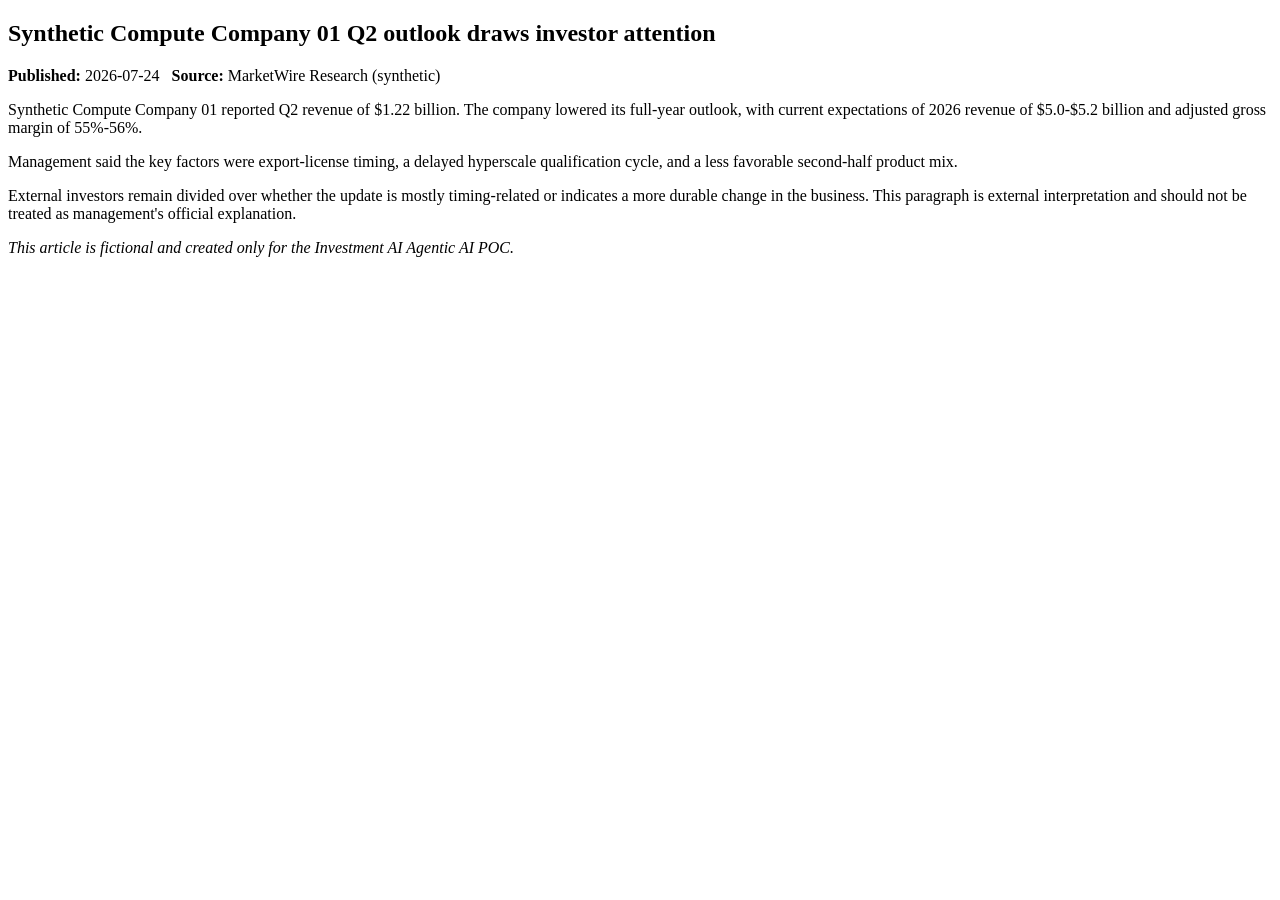
<file: data/documents/IA-SYN-01/Q2_2026/IA-SYN-01_Q2_2026_external_news_1.html>
<!doctype html>
<html>
<head><meta charset="utf-8"><title>Synthetic Compute Company 01 Q2 outlook draws investor attention</title></head>
<body>
<article>
<h1>Synthetic Compute Company 01 Q2 outlook draws investor attention</h1>
<p><strong>Published:</strong> 2026-07-24 &nbsp; <strong>Source:</strong> MarketWire Research (synthetic)</p>
<p>Synthetic Compute Company 01 reported Q2 revenue of $1.22 billion. The company lowered its full-year outlook, with current expectations of 2026 revenue of $5.0-$5.2 billion and adjusted gross margin of 55%-56%.</p>
<p>Management said the key factors were export-license timing, a delayed hyperscale qualification cycle, and a less favorable second-half product mix.</p>
<p>External investors remain divided over whether the update is mostly timing-related or indicates a more durable change in the business. This paragraph is external interpretation and should not be treated as management's official explanation.</p>
<p><em>This article is fictional and created only for the Investment AI Agentic AI POC.</em></p>
</article>
</body>
</html>
</file>
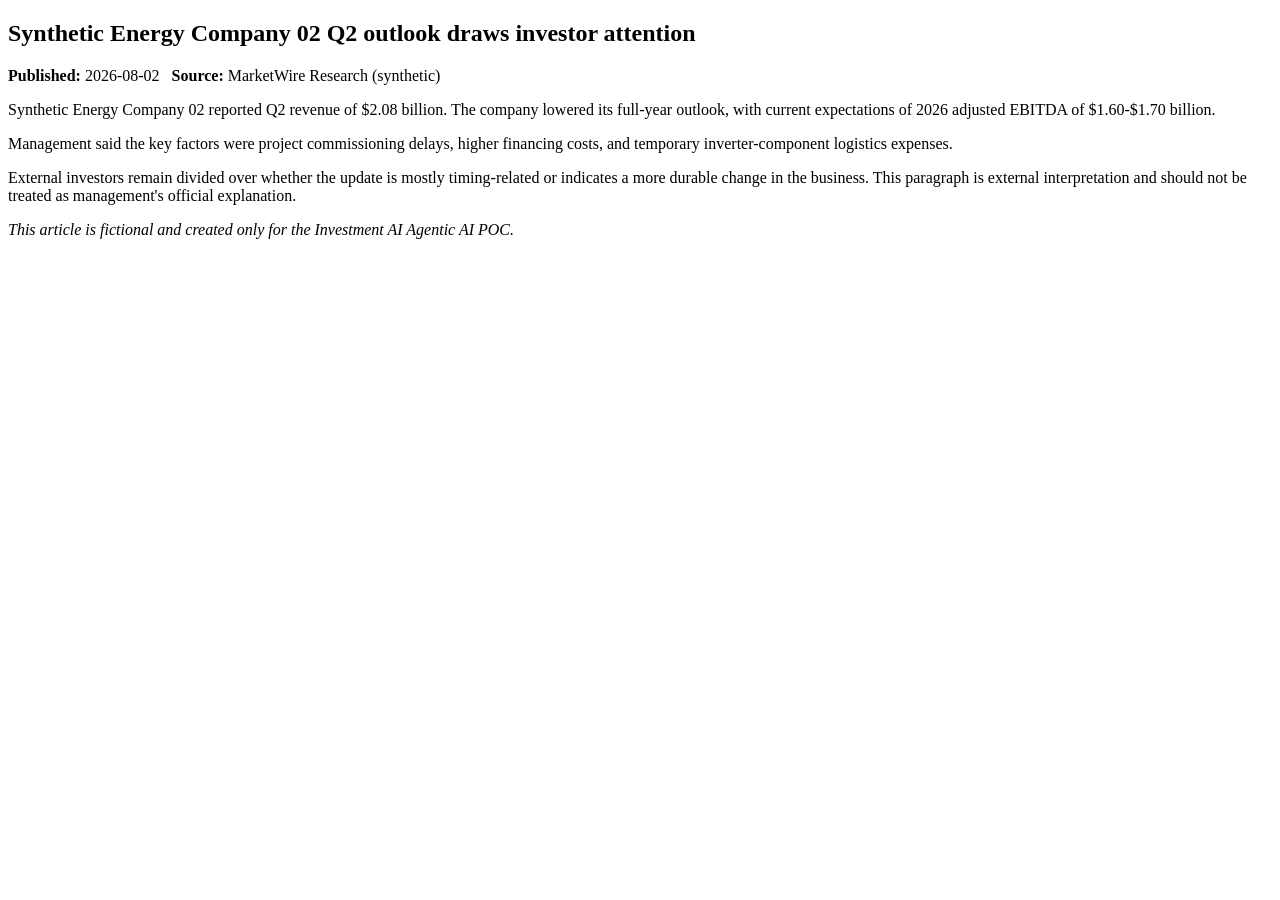
<file: data/documents/IA-SYN-02/Q2_2026/IA-SYN-02_Q2_2026_external_news_1.html>
<!doctype html>
<html>
<head><meta charset="utf-8"><title>Synthetic Energy Company 02 Q2 outlook draws investor attention</title></head>
<body>
<article>
<h1>Synthetic Energy Company 02 Q2 outlook draws investor attention</h1>
<p><strong>Published:</strong> 2026-08-02 &nbsp; <strong>Source:</strong> MarketWire Research (synthetic)</p>
<p>Synthetic Energy Company 02 reported Q2 revenue of $2.08 billion. The company lowered its full-year outlook, with current expectations of 2026 adjusted EBITDA of $1.60-$1.70 billion.</p>
<p>Management said the key factors were project commissioning delays, higher financing costs, and temporary inverter-component logistics expenses.</p>
<p>External investors remain divided over whether the update is mostly timing-related or indicates a more durable change in the business. This paragraph is external interpretation and should not be treated as management's official explanation.</p>
<p><em>This article is fictional and created only for the Investment AI Agentic AI POC.</em></p>
</article>
</body>
</html>
</file>
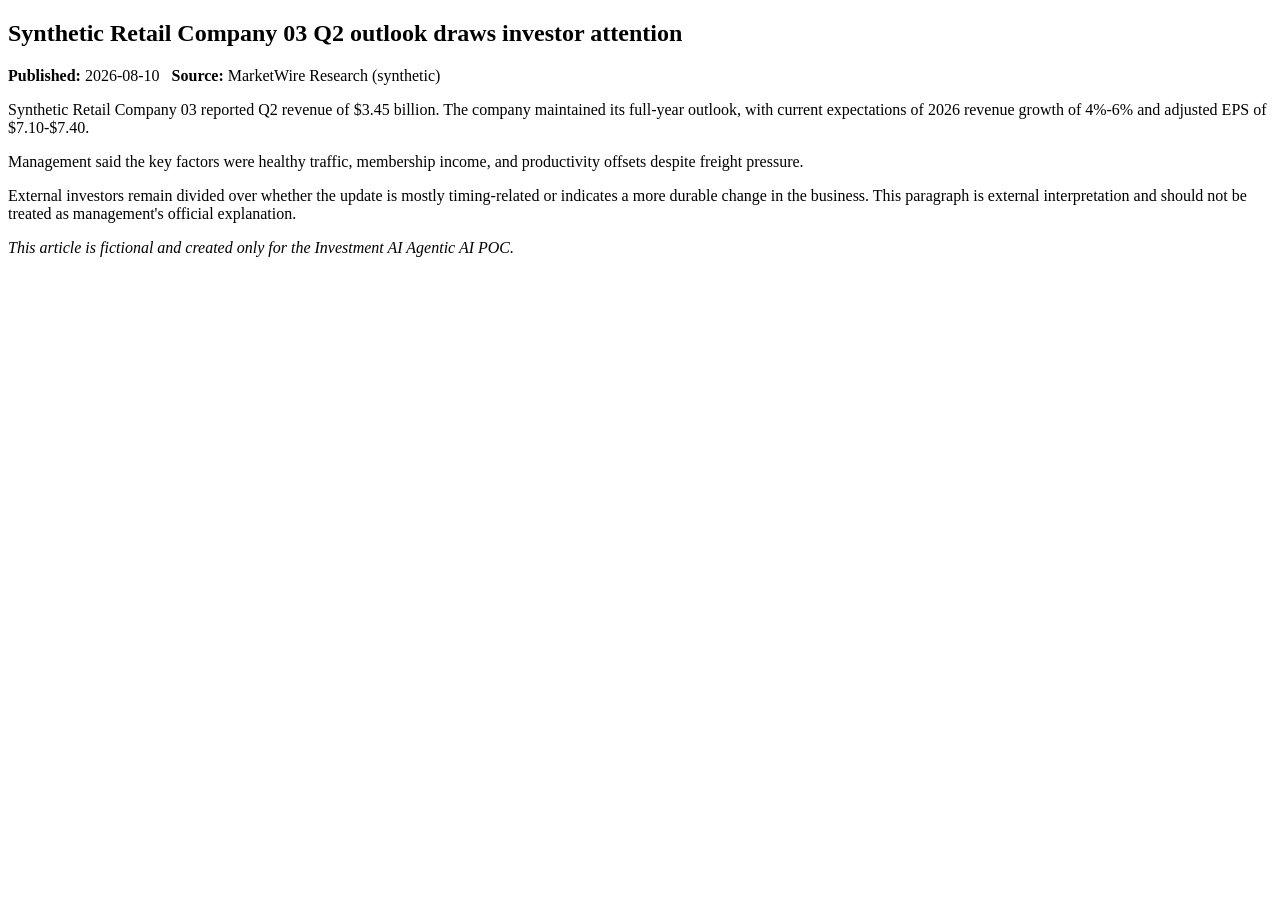
<file: data/documents/IA-SYN-03/Q2_2026/IA-SYN-03_Q2_2026_external_news_1.html>
<!doctype html>
<html>
<head><meta charset="utf-8"><title>Synthetic Retail Company 03 Q2 outlook draws investor attention</title></head>
<body>
<article>
<h1>Synthetic Retail Company 03 Q2 outlook draws investor attention</h1>
<p><strong>Published:</strong> 2026-08-10 &nbsp; <strong>Source:</strong> MarketWire Research (synthetic)</p>
<p>Synthetic Retail Company 03 reported Q2 revenue of $3.45 billion. The company maintained its full-year outlook, with current expectations of 2026 revenue growth of 4%-6% and adjusted EPS of $7.10-$7.40.</p>
<p>Management said the key factors were healthy traffic, membership income, and productivity offsets despite freight pressure.</p>
<p>External investors remain divided over whether the update is mostly timing-related or indicates a more durable change in the business. This paragraph is external interpretation and should not be treated as management's official explanation.</p>
<p><em>This article is fictional and created only for the Investment AI Agentic AI POC.</em></p>
</article>
</body>
</html>
</file>
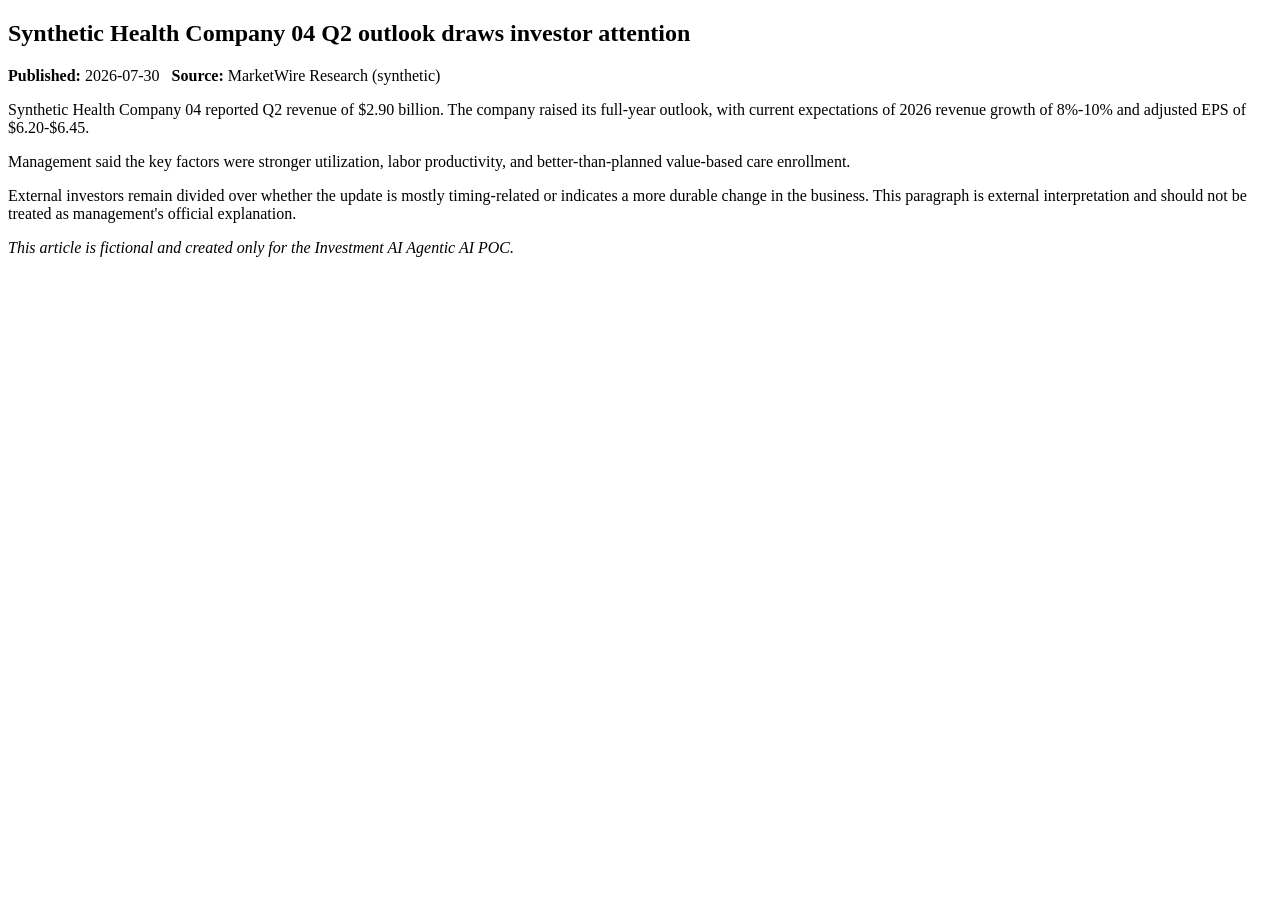
<file: data/documents/IA-SYN-04/Q2_2026/IA-SYN-04_Q2_2026_external_news_1.html>
<!doctype html>
<html>
<head><meta charset="utf-8"><title>Synthetic Health Company 04 Q2 outlook draws investor attention</title></head>
<body>
<article>
<h1>Synthetic Health Company 04 Q2 outlook draws investor attention</h1>
<p><strong>Published:</strong> 2026-07-30 &nbsp; <strong>Source:</strong> MarketWire Research (synthetic)</p>
<p>Synthetic Health Company 04 reported Q2 revenue of $2.90 billion. The company raised its full-year outlook, with current expectations of 2026 revenue growth of 8%-10% and adjusted EPS of $6.20-$6.45.</p>
<p>Management said the key factors were stronger utilization, labor productivity, and better-than-planned value-based care enrollment.</p>
<p>External investors remain divided over whether the update is mostly timing-related or indicates a more durable change in the business. This paragraph is external interpretation and should not be treated as management's official explanation.</p>
<p><em>This article is fictional and created only for the Investment AI Agentic AI POC.</em></p>
</article>
</body>
</html>
</file>
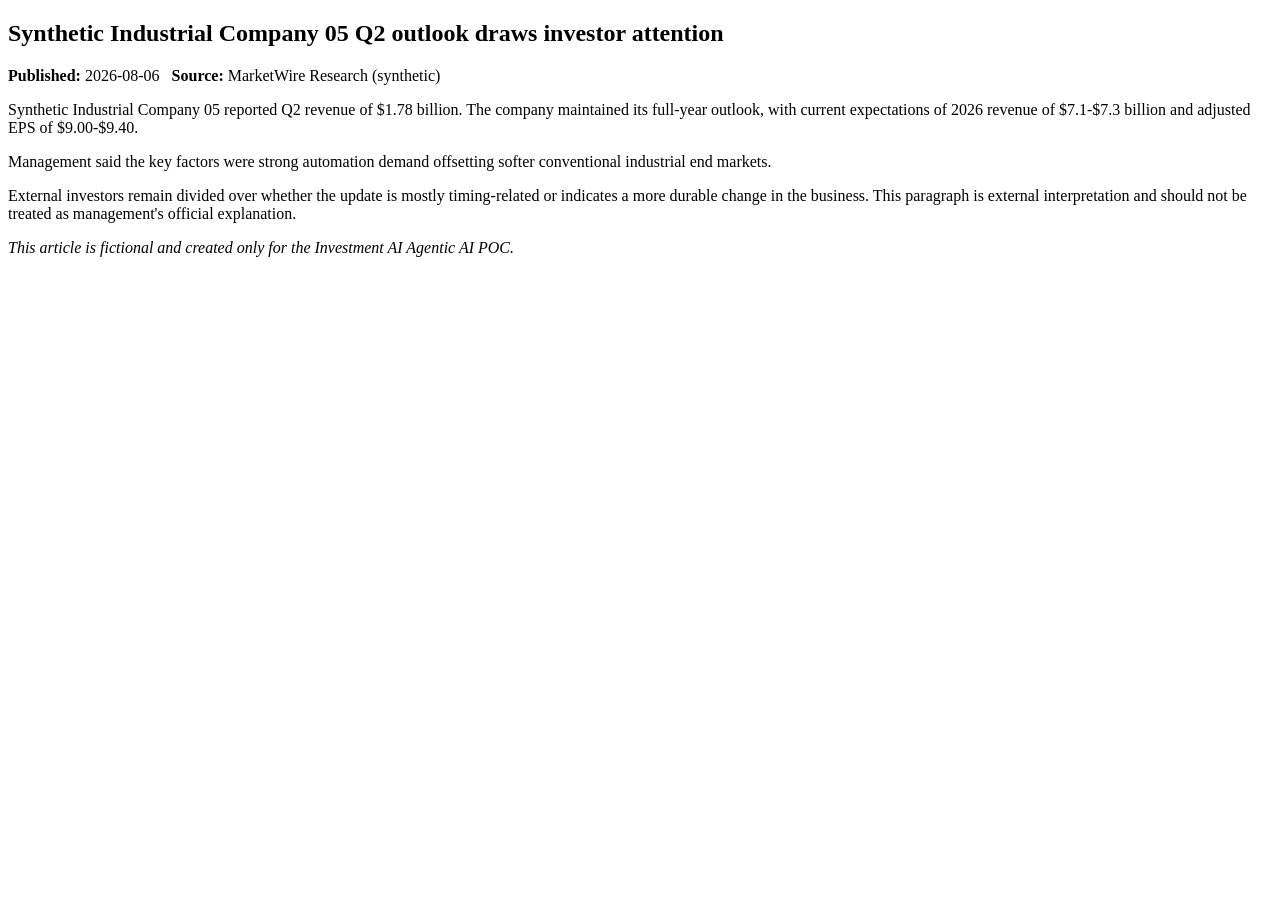
<file: data/documents/IA-SYN-05/Q2_2026/IA-SYN-05_Q2_2026_external_news_1.html>
<!doctype html>
<html>
<head><meta charset="utf-8"><title>Synthetic Industrial Company 05 Q2 outlook draws investor attention</title></head>
<body>
<article>
<h1>Synthetic Industrial Company 05 Q2 outlook draws investor attention</h1>
<p><strong>Published:</strong> 2026-08-06 &nbsp; <strong>Source:</strong> MarketWire Research (synthetic)</p>
<p>Synthetic Industrial Company 05 reported Q2 revenue of $1.78 billion. The company maintained its full-year outlook, with current expectations of 2026 revenue of $7.1-$7.3 billion and adjusted EPS of $9.00-$9.40.</p>
<p>Management said the key factors were strong automation demand offsetting softer conventional industrial end markets.</p>
<p>External investors remain divided over whether the update is mostly timing-related or indicates a more durable change in the business. This paragraph is external interpretation and should not be treated as management's official explanation.</p>
<p><em>This article is fictional and created only for the Investment AI Agentic AI POC.</em></p>
</article>
</body>
</html>
</file>
